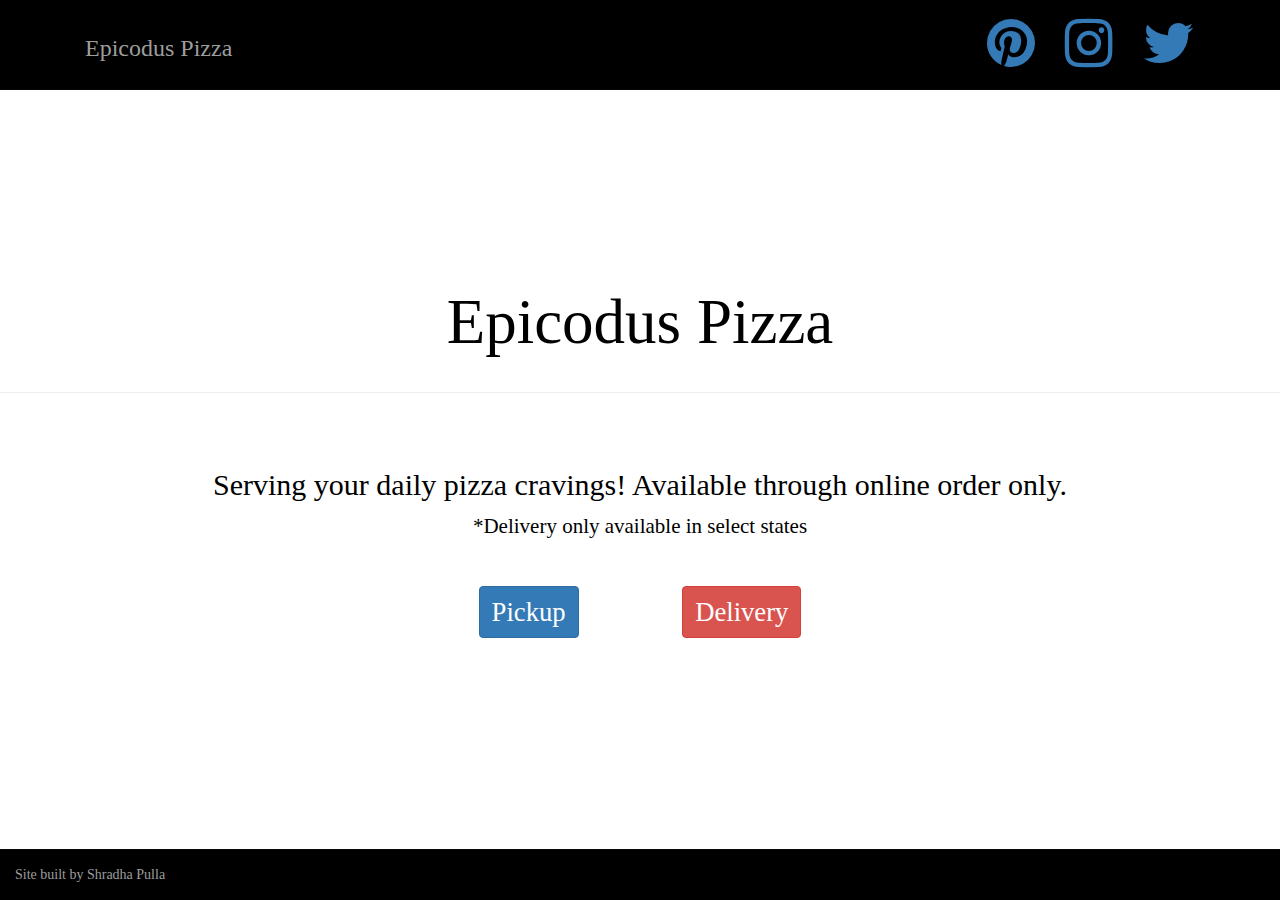
<file: Project/PizzaOrder-master/PizzaOrder-master/index.html>
<!DOCTYPE html>
<html>
  <head>
<!-- Link Bootstrap, Font Awesome, CSS, jQuery and JavaScript Start -->
    <link href="css/bootstrap.min.css" rel="stylesheet" type="text/css">
    <link href="css/bootstrap-social.css" rel="stylesheet" type="text/css">
    <link href="font-awesome/css/font-awesome.min.css" rel="stylesheet">
    <link href="css/styles.css" rel="stylesheet" type="text/css">
    <script src="js/jquery-1.12.4.js"></script>
    <script src="js/scripts.js"></script>
<!-- Link Bootstrap, Font Awesome, CSS, jQuery and JavaScript End -->
    <title>Pizza Order</title>
  </head>
  <body>
<!-- Navbar Start -->
    <div class="nav">
      <nav class="navbar navbar-inverse navbar-fixed-top" id="nav">
        <div class="container">
          <a href="index.html"><div class="navbar-text pull-left"><h3>Epicodus Pizza</h3></div></a>
          <div class="navbar-text pull-right"><a href="http://twitter.com"><i class="fa fa-twitter fa-4x"></i></a></div>
          <div class="navbar-text pull-right"><a href="https://www.instagram.com/"><i class="fa fa-instagram fa-4x"></i></a></div>
          <div class="navbar-text pull-right"><a href="https://www.pinterest.com"><i class="fa fa-pinterest fa-4x"></i></a></div>
        </div>
      </nav>
    </div>
<!-- Navbar End -->
<!-- Landing Start -->
    <div class="jumbotron" id="landing-content">
      <h1 class="page-header">Epicodus Pizza</h1>
      <h2 id="landing-tagline">Serving your daily pizza cravings! Available through online order only.</h2>
      <p>*Delivery only available in select states</p>
      <button type="btn" class="btn btn-primary" id="pickup-btn">Pickup</button>
      <button type="btn" class="btn btn-danger" id="delivery-btn">Delivery</button>
      <div class="form-group" id="address">
        <h3>Delivery Address</h3>
<!-- Address Form Start -->
        <form id="address-form">
          <div class="row">
            <div class="col-xs-6">
              <label for="first-name">First Name</label><input required type="text" class="form-control address-spacing">
            </div>
            <div class="col-xs-6">
              <label for="last-name">Last Name</label><input required type="text" class="form-control address-spacing">
            </div>
          </div>
          <div class="row">
            <div class="col-xs-6">
              <label for="street-address">Address</label><input required type="text" class="form-control" id="street-add">
            </div>
            <div class="col-xs-3">
              <label for="city-name">City</label><input required type="text" class="form-control" id="city-add">
            </div>
            <div class="col-xs-1">
              <label for="state-name">State</label>
              <select required class="form-control delivery-address" id="state-select">
                <option></option>
                <option>WA</option>
                <option>OR</option>
                <option>PA</option>
              </select>
            </div>
            <div class="col-xs-2">
              <label for="zipcode">Zipcode</label><input required type="text" class="form-control" id="zip-add">
            </div>
          </div>
          <button type="submit" class="btn btn-primary" id="order-proceed-btn">Submit</button>
        </form>
      </div>
    </div>
<!-- Landing End -->
<!-- Order Content Start -->
    <div class="jumbotron" id="order-content">
      <h1 class="page-header">Order Options</h1>
      <div class="row">
        <div class="col-xs-6">
          <h2>Pizza</h2>
          <div class="row container" id="default-pizzas">
            <div class="col-xs-4">
              <button type="btn" class="btn btn-success pizza-option" id="cheese-default">Cheese Pizza</button>
              <div class="default-pizzas" id="cheese-default-size">
                <button type="btn" class="btn btn-danger indiv-pizza-default" id="cheese-sm">Small 10"</button>
                <button type="btn" class="btn btn-danger indiv-pizza-default" id="cheese-md">Medium 14"</button>
                <button type="btn" class="btn btn-danger indiv-pizza-default" id="cheese-lg">Large 18"</button>
              </div>
            </div>
            <div class="col-xs-4">
              <button type="btn" class="btn btn-success pizza-option" id="pep-default">Pepp. Pizza</button>
              <div class="default-pizzas" id="pep-default-size">
                <button type="btn" class="btn btn-danger indiv-pizza-default" id="pep-sm">Small 10"</button>
                <button type="btn" class="btn btn-danger indiv-pizza-default" id="pep-md">Medium 14"</button>
                <button type="btn" class="btn btn-danger indiv-pizza-default" id="pep-lg">Large 18"</button>
              </div>
            </div>
            <div class="col-xs-4">
              <button type="btn" class="btn btn-success pizza-option" id="veggie-default">Veggie Pizza</button>
              <div class="default-pizzas" id="veggie-default-size">
                <button type="btn" class="btn btn-danger indiv-pizza-default" id="veggie-sm">Small 10"</button>
                <button type="btn" class="btn btn-danger indiv-pizza-default" id="veggie-md">Medium 14"</button>
                <button type="btn" class="btn btn-danger indiv-pizza-default" id="veggie-lg">Large 18"</button>
              </div>
            </div>
          </div>
          <button type="btn" class="btn btn-primary" id="custom-pizza-btn">Custom Pizza</button>
<!-- Custom Pizza Form Start -->
          <form class="form-group" id="custom-pizza">
            <div id="form-content">
              <h3 id="form-header">Custom Pizza Form</h3>
              <div class="row container">
                <div class="col-xs-6"><p>Size</p></div>
                <div class="col-xs-6" class="form-option">
                  <select required class="form-control" id="size">
                    <option></option>
                    <option value="Small 10 in.">Small, 10"</option>
                    <option value="Medium 14 in.">Medium, 14"</option>
                    <option value="Large 18 in.">Large, 18"</option>
                  </select>
                </div>
              </div>
              <div class="row container">
                <div class="col-xs-6"><p>Sauce</p></div>
                <div class="col-xs-6" class="form-option">
                  <select required class="form-control" id="sauce">
                    <option></option>
                    <option value="tomato sauce">Tomato</option>
                    <option value="alfredo sauce">Alfredo</option>
                  </select>
                </div>
              </div>
              <div class="row container">
                <div class="col-xs-6"><p>Cheese</p></div>
                <div class="col-xs-6" class="form-option">
                  <select required class="form-control" id="cheese">
                    <option></option>
                    <option value="cheese">Cheese</option>
                    <option value="light cheese">Light Cheese</option>
                    <option value="extra cheese">Extra Cheese</option>
                    <option value="no cheese">None</option>
                  </select>
                </div>
              </div>
              <div class="row container">
                <div class="col-xs-6"><p>Veggie 1 (+$1)</p></div>
                <div class="col-xs-6" class="form-option">
                  <select required class="form-control" id="veggie1">
                    <option></option>
                    <option value="onions">Onions</option>
                    <option value="green peppers">Green Peppers</option>
                    <option value="olives">Black Olives</option>
                    <option value="spinach">Spinach</option>
                    <option value="mushrooms">Mushrooms</option>
                  </select>
                </div>
              </div>
              <div class="row container">
                <div class="col-xs-6"><p>Veggie 2 (+$1)</p></div>
                <div class="col-xs-6" class="form-option">
                  <select required class="form-control" id="veggie2">
                    <option></option>
                    <option value="onions">Onions</option>
                    <option value="green peppers">Green Peppers</option>
                    <option value="olives">Black Olives</option>
                    <option value="spinach">Spinach</option>
                    <option value="mushrooms">Mushrooms</option>
                  </select>
                </div>
              </div>
              <div class="row container">
                <div class="col-xs-6"><p>Meat (+$2)</p></div>
                <div class="col-xs-6" class="form-option">
                  <select required class="form-control" id="meat">
                    <option></option>
                    <option value="chicken">Chicken</option>
                    <option value="pepperoni">Pepperoni</option>
                    <option value="bacon">Canadian Bacon</option>
                    <option value="sausage">Sausage</option>
                  </select>
                </div>
              </div>
            </div>
            <button type="submit" class="btn btn-danger" id="submit-custom-pizza">Place Order</button>
          </form>
<!-- Custom Pizza Form End -->
        </div>
        <div class="col-xs-2">
          <h2>Sides</h2>
          <button type="btn" class="btn btn-info side-option" id="breadsticks">Breadsticks</button>
          <button type="btn" class="btn btn-info side-option" id="brownie">Brownie</button>
          <button type="btn" class="btn btn-info side-option" id="soda">Italian Soda</button>
        </div>
<!-- Cart Start -->
        <div class="col-xs-4" id="price-content">
          <h1 class="page-header">Cart</h1>
          <h2>Price: $ <span id="final-cost"></span></h2>
          <div id="order-details">
            <p><a id="pizza-details-dropdown">Custom Pizza</a></p>
            <ul id="pizza-details"></ul>
            <p><a id="default-pizza-dropdown">Pizza</a></p>
            <ul id="default-pizza-details"></ul>
            <p><a id="sides-dropdown">Sides</a></p>
            <ul id="sides-details"></ul>
          </div>
          <button type="btn" class="btn btn-danger" id="checkout-btn">Checkout</button>
          <h3><span id="delivery-option"></span></h3>
        </div>
<!-- Cart End -->
      </div>
    </div>
<!-- Order Content End -->
<!-- Footer Start -->
    <div class="nav">
      <nav class="navbar navbar-inverse navbar-fixed-bottom" id="footer">
        <div class="navbar-text pull-left">Site built by Shradha Pulla</div>
      </nav>
    </div>
<!-- Footer End -->
  </body>
</html>
</file>
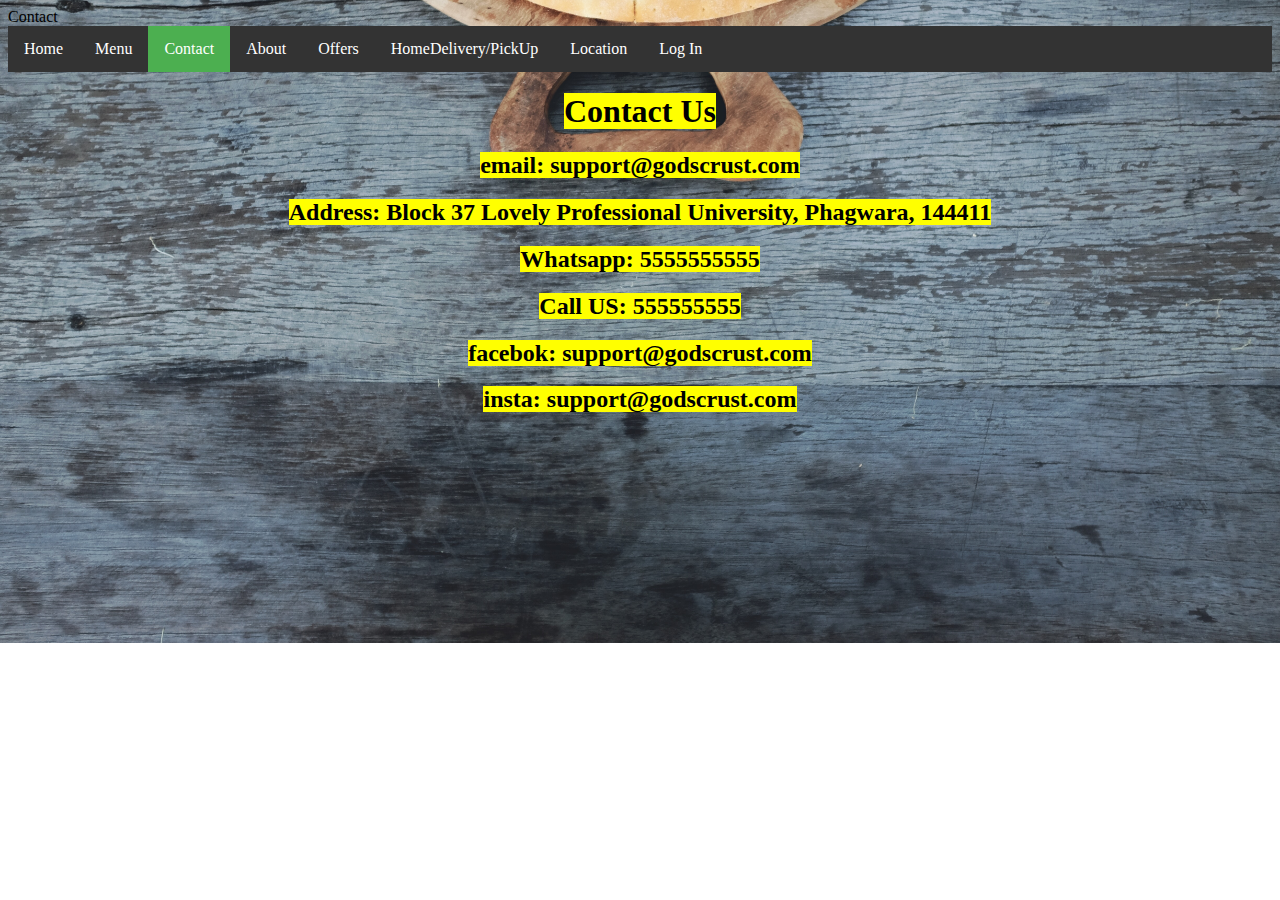
<file: Project/contact.html>
<!DOCTYPE html>
<html>
    <head>
      Contact
            <link rel="stylesheet" href="stylecontact.css">

<title>
Contact
</title>
</head>

<body>

   
            
       
                        
                        
                        
                        <ul>
                                <li><a href="index.html">Home</a></li>
                          <li><a href="menu.html">Menu</a></li>
                          <li><a class="active" href="contact.html">Contact</a></li>
                          <li><a href="about.html">About</a></li>
                          <li><a href="offers.html">Offers</a></li>
                          <li><a href="delivery.html">HomeDelivery/PickUp</a></li>
                          <li><a href="https://www.google.com/maps/place/Lovely+Professional+University/@31.252505,75.704824,17z/data=!4m5!3m4!1s0x391a5a594d22b88d:0x4cc934c58d0992ec!8m2!3d31.253603!4d75.703669">Location</a></li>
                          <li><a href="login.html">Log In</a></li>
                        </ul>     

            
                        <center>
                          <h1><mark>Contact Us</mark> </h1>
                          <h2><mark>email: support@godscrust.com</mark></h2>
                          <h2><mark>Address: Block 37 Lovely Professional University, Phagwara, 144411</mark></h2>
                          <h2><mark>Whatsapp: 5555555555</mark></h2>
                          <h2><mark>Call US: 555555555</mark></h2>
                          <h2><mark>facebok: support@godscrust.com</mark></h2>
                          <h2><mark>insta: support@godscrust.com</mark></h2>
                          </center>


</body>
 </html>
</file>
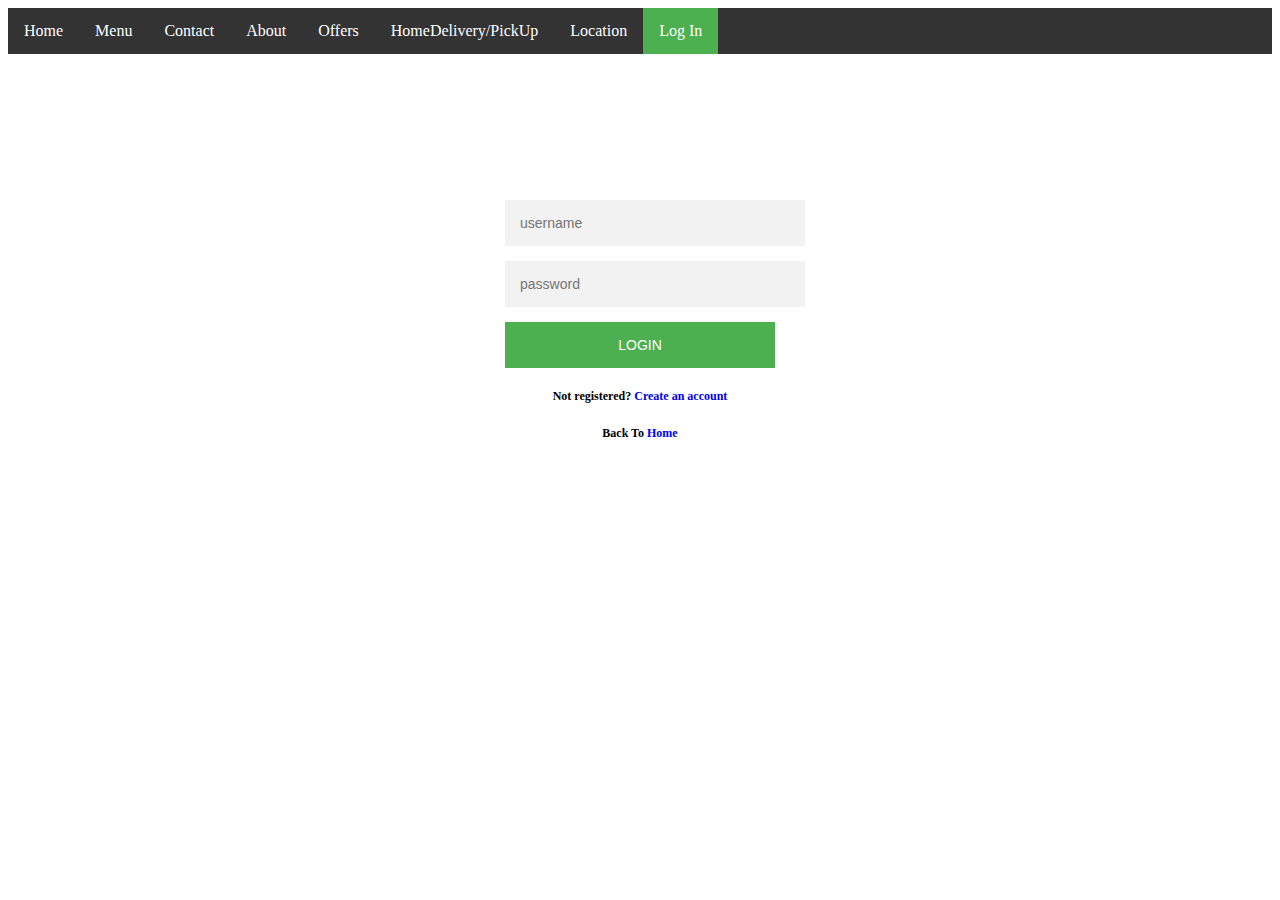
<file: Project/login.html>
<!DOCTYPE html>
 <html lang="en">
 <head>
     <title>God's Crust</title>
     <style>
        .login-page {
         width: 360px;
         padding: 8% 0 0;
         margin: auto;
       }
       .form {
         position: relative;
         z-index: 1;
         max-width: 360px;
         margin: 0 auto 100px;
         padding: 45px;
         text-align: center;
         /* box-shadow: 0 0 20px 0 rgba(0, 0, 0, 0.2), 0 5px 5px 0 rgba(0, 0, 0, 0.24); */
       }
       .form input {
         font-family: "Roboto", sans-serif;
         outline: 0;
         background: #f2f2f2;
         width: 100%;
         border: 0;
         margin: 0 0 15px;
         padding: 15px;
         font-size: 14px;
       }
       .form button {
         font-family: "Roboto", sans-serif;
         text-transform: uppercase;
         outline: 0;
         background: #4CAF50;
         width: 100%;
         border: 0;
         padding: 15px;
         color: #FFFFFF;
         font-size: 14px;
         -webkit-transition: all 0.3 ease;
         transition: all 0.3 ease;
         cursor: pointer;
       }
       .form button:hover,.form button:active,.form button:focus {
         background: #43A047;
       }
       .form .message {
         margin: 15px 0 0;
         color: black;
         font-size: 12px;
       }
       .form .message a {
         color: #brown;
         text-decoration: none;
       }
       .form .register-form {
         display: none;
       }
             ul {
                  list-style-type: none;
                  margin: 0;
                  padding: 0;
                  overflow: hidden;
                  background-color: #333;
                }
                
                li {
                  float: left;
                }
                
                li a {
                  display: block;
                  color: white;
                  text-align: center;
                  padding: 14px 16px;
                  text-decoration: none;
                }
                
                li a:hover:not(.active) {
                  background-color: #111;
                }
                
                .active {
                  background-color: #4CAF50;
                }
        </style>
 </head>
 <body>

    <ul>
        <li><a href="index.html">Home</a></li>
        <li><a href="menu.html">Menu</a></li>
        <li><a href="contact.html">Contact</a></li>
        <li><a href="about.html">About</a></li>
        <li><a href="offers.html">Offers</a></li>
        <li><a href="delivery.html">HomeDelivery/PickUp</a></li>
        <li><a href="https://www.google.com/maps/place/Lovely+Professional+University/@31.252505,75.704824,17z/data=!4m5!3m4!1s0x391a5a594d22b88d:0x4cc934c58d0992ec!8m2!3d31.253603!4d75.703669">Location</a></li>
        <li><a class="active" href="login.html">Log In</a></li>
      </ul>
    <div class="login-page">
        <div class="form">
          <form class="login-form">
            <input type="text" placeholder="username" required/>
            <input type="password" placeholder="password"required/>
            <button>login</button>
          <h4>  <b><p class="message">Not registered? <a href="signup.html">Create an account</a></p></b></h4>
          <h4>  <b><p class="message">Back To <a href="index.html">Home</a></p></b></h4>
          </form>
        </div>
      </div> 
 </body>
 </html>
</file>
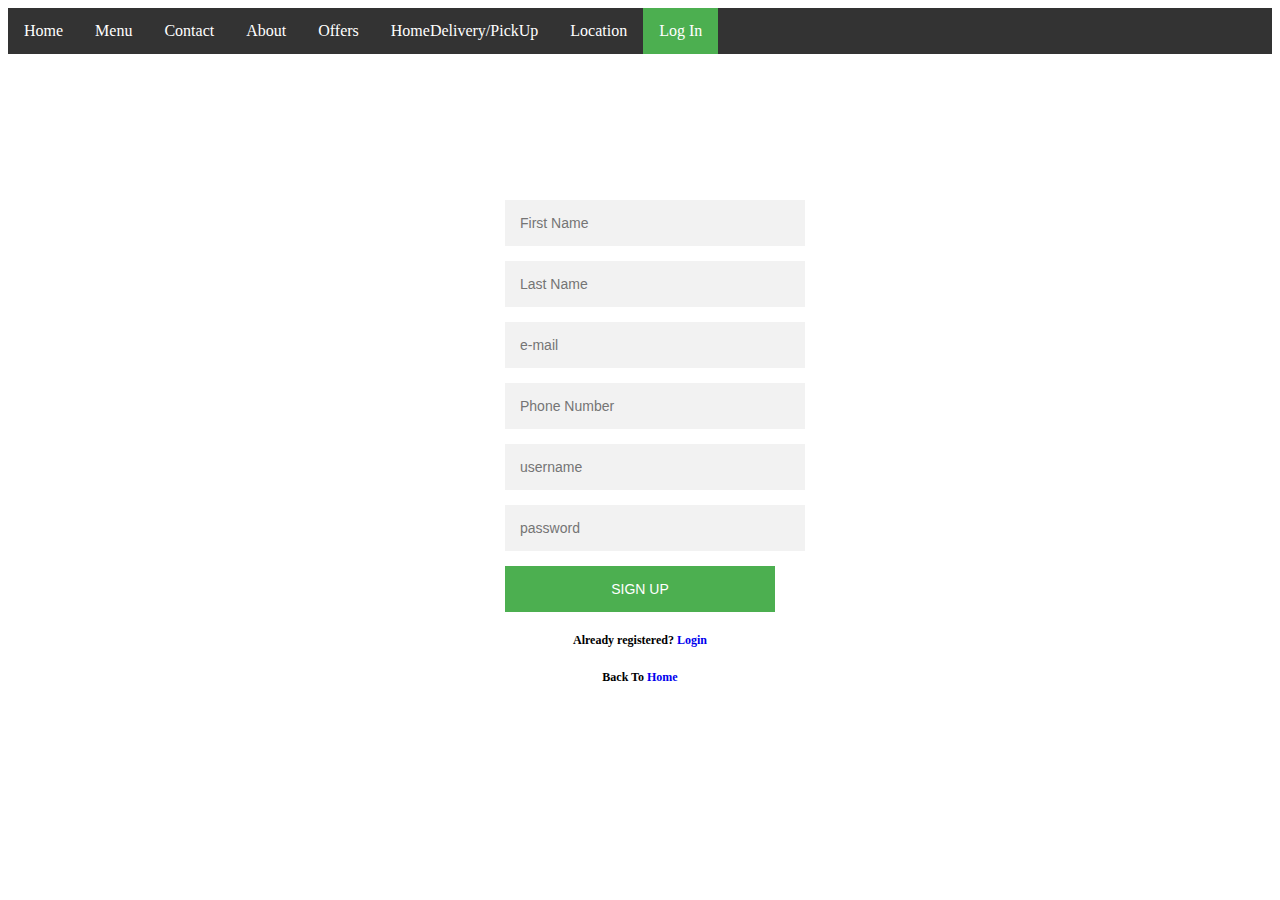
<file: Project/signup.html>
<!DOCTYPE html>
 <html lang="en">
 <head>
     
     <title>Sign Up</title>
     <style>
        .login-page {
         width: 360px;
         padding: 8% 0 0;
         margin: auto;
       }
       .form {
         position: relative;
         z-index: 1;
         /* background: #FFFFFF; */
         max-width: 360px;
         margin: 0 auto 100px;
         padding: 45px;
         text-align: center;
         /* box-shadow: 0 0 20px 0 rgba(0, 0, 0, 0.2), 0 5px 5px 0 rgba(0, 0, 0, 0.24); */
       }
       .form input {
         font-family: "Roboto", sans-serif;
         outline: 0;
         background: #f2f2f2;
         width: 100%;
         border: 0;
         margin: 0 0 15px;
         padding: 15px;
         font-size: 14px;
       }
       .form button {
         font-family: "Roboto", sans-serif;
         text-transform: uppercase;
         outline: 0;
         background: #4CAF50;
         width: 100%;
         border: 0;
         padding: 15px;
         color: #FFFFFF;
         font-size: 14px;
         -webkit-transition: all 0.3 ease;
         transition: all 0.3 ease;
         cursor: pointer;
       }
       .form button:hover,.form button:active,.form button:focus {
         background: #43A047;
       }
       .form .message {
         margin: 15px 0 0;
         color: black;
         font-size: 12px;
       }
       .form .message a {
         color: #brown;
         text-decoration: none;
       }
       .form .register-form {
         display: none;
       }
       ul {
                  list-style-type: none;
                  margin: 0;
                  padding: 0;
                  overflow: hidden;
                  background-color: #333;
                }
                
                li {
                  float: left;
                }
                
                li a {
                  display: block;
                  color: white;
                  text-align: center;
                  padding: 14px 16px;
                  text-decoration: none;
                }
                
                li a:hover:not(.active) {
                  background-color: #111;
                }
                
                .active {
                  background-color: #4CAF50;
                }
        </style>
 </head>
 <body>

    <ul>
        <li><a href="index.html">Home</a></li>
        <li><a href="menu.html">Menu</a></li>
        <li><a href="contact.html">Contact</a></li>
        <li><a href="about.html">About</a></li>
        <li><a href="offers.html">Offers</a></li>
        <li><a href="delivery.html">HomeDelivery/PickUp</a></li>
        <li><a href="https://www.google.com/maps/place/Lovely+Professional+University/@31.252505,75.704824,17z/data=!4m5!3m4!1s0x391a5a594d22b88d:0x4cc934c58d0992ec!8m2!3d31.253603!4d75.703669">Location</a></li>
        <li><a class="active" href="login.html">Log In</a></li>
      </ul>
    <div class="login-page">
        <div class="form">
         
          <form class="login-form">
            <input type="text" placeholder="First Name" required/>
            <input type="text" placeholder="Last Name"required/>
            <input type="e-mail" placeholder="e-mail"required/>
            <input type="number" placeholder="Phone Number"required/>
            <input type="text" placeholder="username"required/>
            <input type="password" placeholder="password"required/>
            <button>Sign Up</button>
          <h4>  <b><p class="message">Already registered? <a href="login.html">Login</a></p></b></h4>
          <h4>  <b><p class="message">Back To <a href="index.html">Home</a></p></b></h4>
          </form>
        </div>
      </div> 
 </body>
 </html>
</file>
<file: Project/PizzaOrder-master/PizzaOrder-master/css/styles.css>
body {
  font-family: serif;
  color: #000000;
}

.navbar-inverse {
  background-color: #000000;
}

#nav {
  padding-bottom: 3px;
}

/*<--------------------Content Styling---------------->*/

#landing-content {
  color: #000000;
  background-color: #FFFFFF;
  margin-top: 200px;
  text-align: center;
}

#order-content {
  display: none;
  color: #000000;
  background-color: #FFFFFF;
  margin-top: 100px;
  margin-bottom: 100px;
  text-align: center;
}

#price-content {
  margin-top: 100px;
}

.page-header {
  font-size: 65pt;
  margin-bottom: 75px;
  padding-bottom: 35px;
}

#address-form {
  margin-top: 30px;
  margin-left: 40px;
  margin-right: 40px;
}

.address-spacing {
  margin-bottom: 20px;
}

#state-select {
  margin-top: 0px;
}

/*<--------------------Btn Styling---------------->*/

#pickup-btn, #delivery-btn, #custom-pizza-btn, #submit-custom-pizza {
  font-size: 20pt;
  margin-top: 30px;
}

#custom-pizza-btn {
  display: none;
}

#pickup-btn, #delivery-btn {
  margin-left: 50px;
  margin-right: 50px;
  margin-bottom: 50px;
}

#order-proceed-btn {
  font-size: 20pt;
  margin-top: 50px;
  margin-bottom: 100px;
}

#checkout-btn {
  font-size: 20pt;
  margin-top: 50px;
  margin-bottom: 40px;
}

#submit-custom-pizza {
  margin-bottom: 35px;
}

/*<--------------------Display: None---------------->*/

#address, #pizza-details-dropdown, #pizza-details, #default-pizza-dropdown, #default-pizza-details, #sides-dropdown, #sides-details {
  display: none;
}

/*<--------------------Custom Pizza Form Styling---------------->*/

#form-header {
  color: #FFFFFF;
  font-size: 20pt;
  margin-bottom: 35px;
}

#form-content {
  margin-top: 25px;
  margin-bottom: 50px;
  margin-left: -35px;
}

#custom-pizza {
  /*display: none;*/
  margin-top: 30px;
  border-style: solid;
  border-color: #006699;
  background-color: #006699;
  border-radius: 15%;
  margin-left: 70px;
  margin-right: 70px;
}

select {
  margin-top: 15px;
}

/*<--------------------Cart Details Styling---------------->*/

#order-details, #default-pizza-details {
  text-align: left;
  margin-top: 10px;
}

p {
  margin-top: 5px;
}

ul {
  font-size: 13pt;
}

/*<--------------------Default Orders Styling---------------->*/

#default-pizzas {
  display: none;
}

.pizza-option, .side-option {
  width: 170px;
  height: 180px;
  font-size: 20pt;
  margin-top: 20px;
  margin-bottom: 10px;
}

#cheese-default-size, #pep-default-size, #veggie-default-size {
  display: none;
}

.indiv-pizza-default {
  margin-top: 5px;
  margin-bottom: 5px;
}

#footer {
  margin-top: 100px;
}
</file>
<file: Project/stylecontact.css>
body {
    background-image:    url(images/cart.jpg);
    background-size:     cover;                      
    background-repeat:   no-repeat;
    background-position: center center;
}


ul {
    list-style-type: none;
    margin: 0;
    padding: 0;
    overflow: hidden;
    background-color: #333;
  }
  
  li {
    float: left;
  }
  
  li a {
    display: block;
    color: white;
    text-align: center;
    padding: 14px 16px;
    text-decoration: none;
  }
  
  li a:hover:not(.active) {
    background-color: #111;
  }
  
  .active {
    background-color: #4CAF50;
  }
</file>
